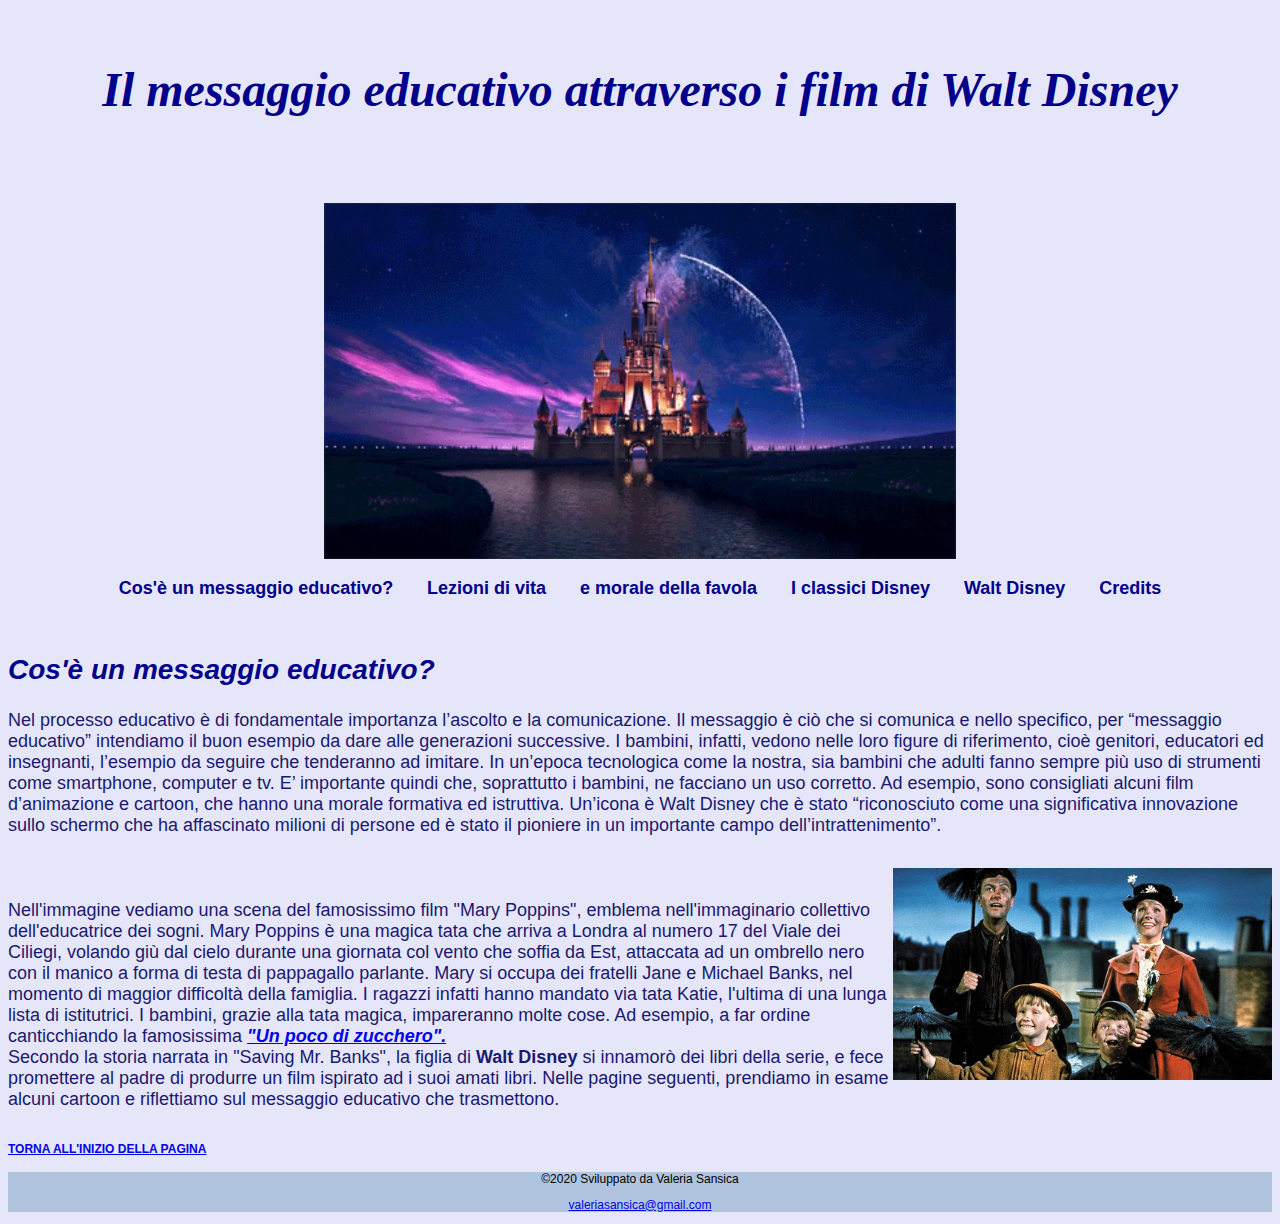
<file: DisneySample/index.html>
<html>
	<head>
		<meta charset="UTF-8">
			<title>Il messaggio educativo attraverso i film di Walt Disney</title>
				<link rel="stylesheet" href="stile.css" type="text/css" media="all">
					<style>
					h2 {
						text-align: left; 
						fontfamily: verdana; 
						font-size: 28px;
						color: #00008B;
					}
					#pcontentIndex {
						text-align: left; 
						color: #191970;
						font-size: 150%
					}
					#pCartoon {
						text-align: left; 
						color: #191970;
						font-family: verdana; 
						font-size: 28px
					}
					</style>
				</head>
				<body>
					<div id="intestazione">
						<h1 id="inizio" style="line-height: 3.4em">
							<i>
								<b>Il messaggio educativo attraverso i film di Walt Disney</b>
							</i>
						</h1>
						<a href="https://www.disney.it/" title="Vai al sito ufficiale Disney">
							<img src="Disney/cas1.gif" title="Castello Disney" alt="Castello Disney" width="50%" height="auto" align="middle">
							</a>
						</div>
						<div id="navigazione">
							<p>
								<h4>
									<a href="index.html#messaggioeducativo">Cos'è un messaggio educativo?</a>
									<a href="lezioni.html">Lezioni di vita</a>
									<a href="morale.html">e morale della favola</a>
									<a href="classicidisney.html">I classici Disney</a>
									<a href="waltdisney.html">Walt Disney</a>
									<a href="credits.html">Credits</a>
								</h4>
							</p>
						</div>
						<br>
							<h2 id="messaggioeducativo">
								<i> Cos'è un messaggio educativo? </i>
							</h2>
							<p id="pcontentIndex">Nel processo educativo è di fondamentale importanza l’ascolto e la comunicazione. Il messaggio è ciò che si comunica e nello specifico, per “messaggio educativo” intendiamo il buon esempio da dare alle generazioni successive. I bambini, infatti, vedono nelle loro figure di riferimento, cioè genitori, educatori ed insegnanti, l’esempio da seguire che tenderanno ad imitare. In un’epoca tecnologica come la nostra, sia bambini che adulti fanno sempre più uso di strumenti come smartphone, computer e tv. E’ importante quindi che, soprattutto i bambini, ne facciano un uso corretto. Ad esempio, sono consigliati alcuni film d’animazione e cartoon, che hanno una morale formativa ed istruttiva.
				Un’icona è Walt Disney che è stato “riconosciuto come una significativa innovazione sullo schermo che ha affascinato milioni di persone ed è stato il pioniere in un importante campo dell’intrattenimento”.</p>
							<div>
								<br>
									<img src="Disney/mary.jpg" title="Mary Poppins" alt="Mary Poppins" width="30%" height="auto" align="right">
									</br>
								</div>
								<p id="pcontentIndex">Nell'immagine vediamo una scena del famosissimo film "Mary Poppins", emblema nell'immaginario collettivo dell'educatrice dei sogni.
						Mary Poppins è una magica tata che arriva a Londra al numero 17 del Viale dei Ciliegi, volando giù dal cielo durante una giornata col vento che soffia da Est, attaccata ad un ombrello nero con il manico a forma di testa di pappagallo parlante. Mary si occupa dei fratelli Jane e Michael Banks, nel momento di maggior difficoltà della famiglia. I ragazzi infatti hanno mandato via tata Katie, l'ultima di una lunga lista di istitutrici.
						I bambini, grazie alla tata magica, impareranno molte cose. Ad esempio, a far ordine canticchiando la famosissima 
									<b>
										<i>
											<a href="https://www.youtube.com/watch?v=mrDOc7DaBJk&t=134s"> "Un poco di zucchero".</b>
										</i>
									</a>
									<br>Secondo la storia narrata in "Saving Mr. Banks", la figlia di <b> Walt Disney </b> si innamorò dei libri della serie, e fece promettere al padre di produrre un film ispirato ad i suoi amati libri. 
							Nelle pagine seguenti, prendiamo in esame alcuni cartoon e riflettiamo sul messaggio educativo che trasmettono.</br>
								</p>
								<p>
									<h4>
										<br>
											<a href="index.html#inizio">
												<b>TORNA ALL'INIZIO DELLA PAGINA</b>
											</a>
										</h4>
									</p>
									<div class="piedipagina">
										<p>©2020 Sviluppato da Valeria Sansica</p>
										<p><a href="mailto:valeriasansica@gmail.com">valeriasansica@gmail.com</a></p>
									</div>
								</body>
							</html>
</file>
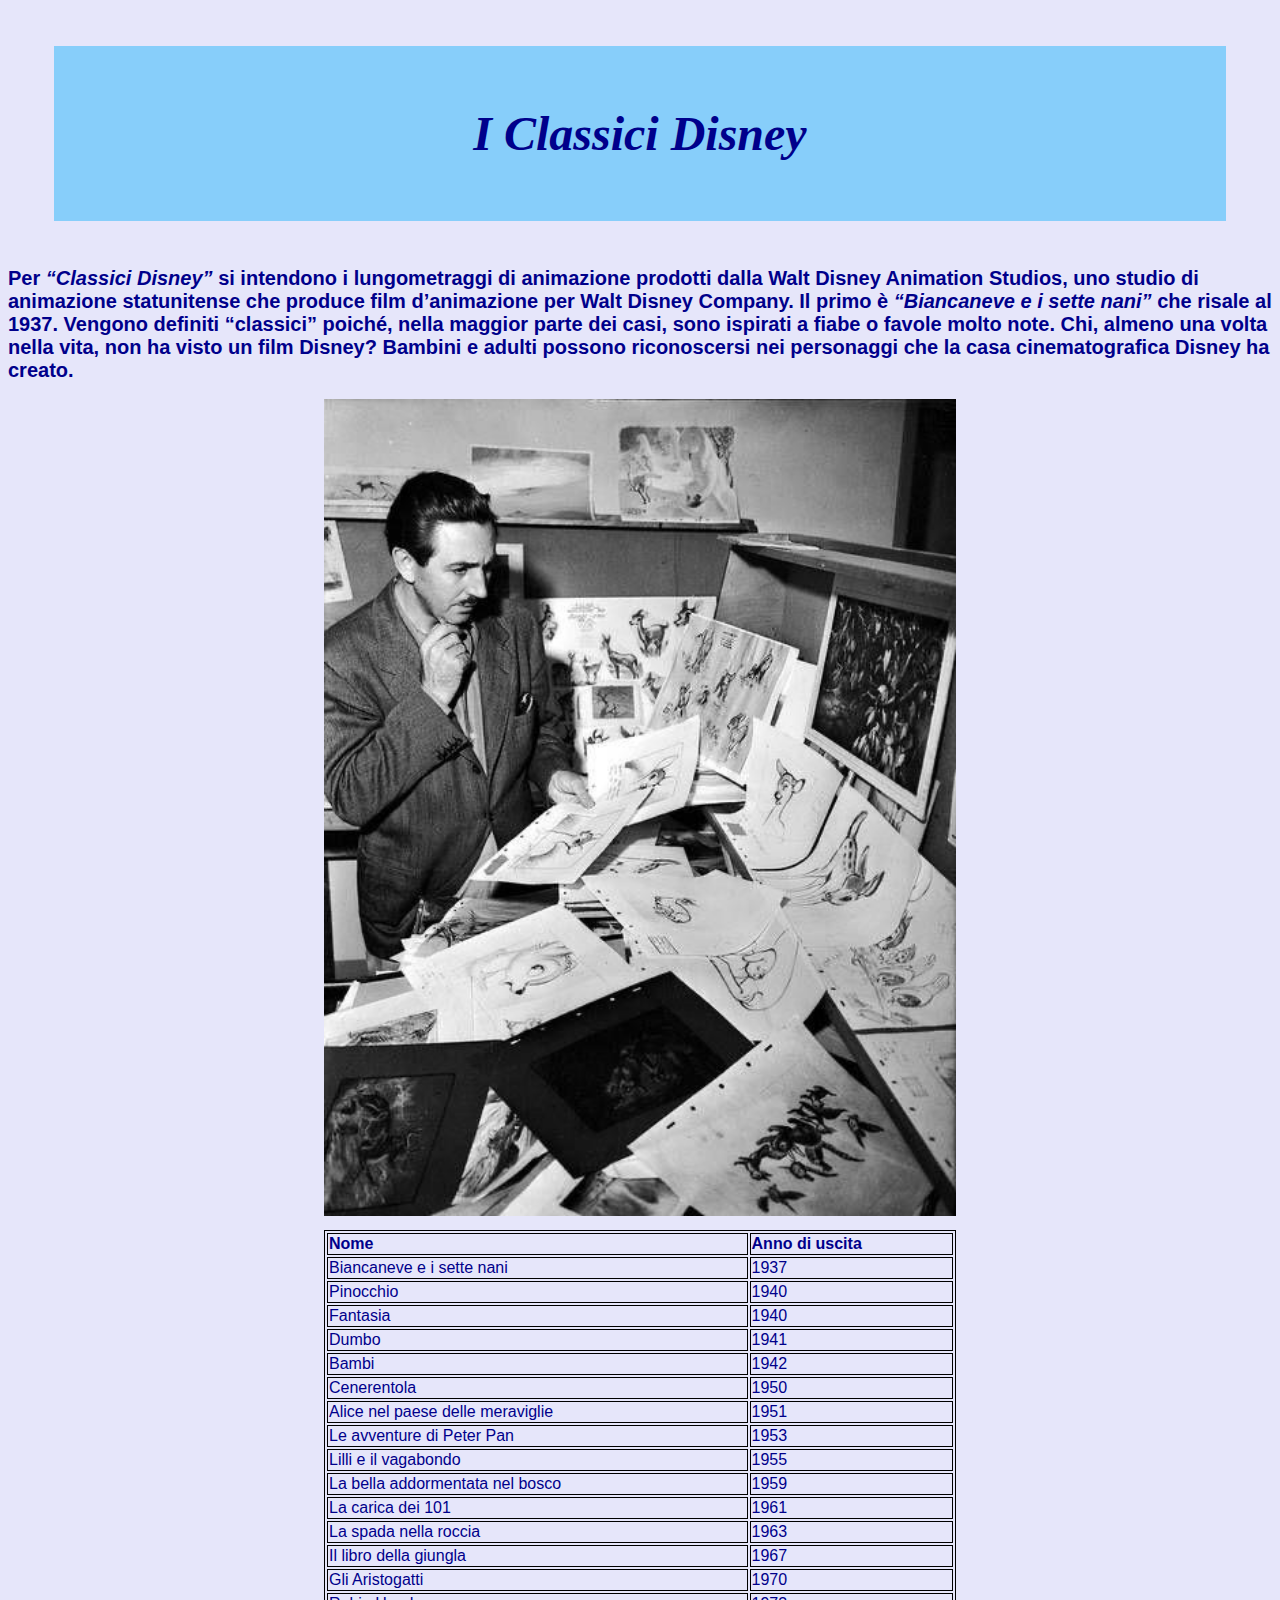
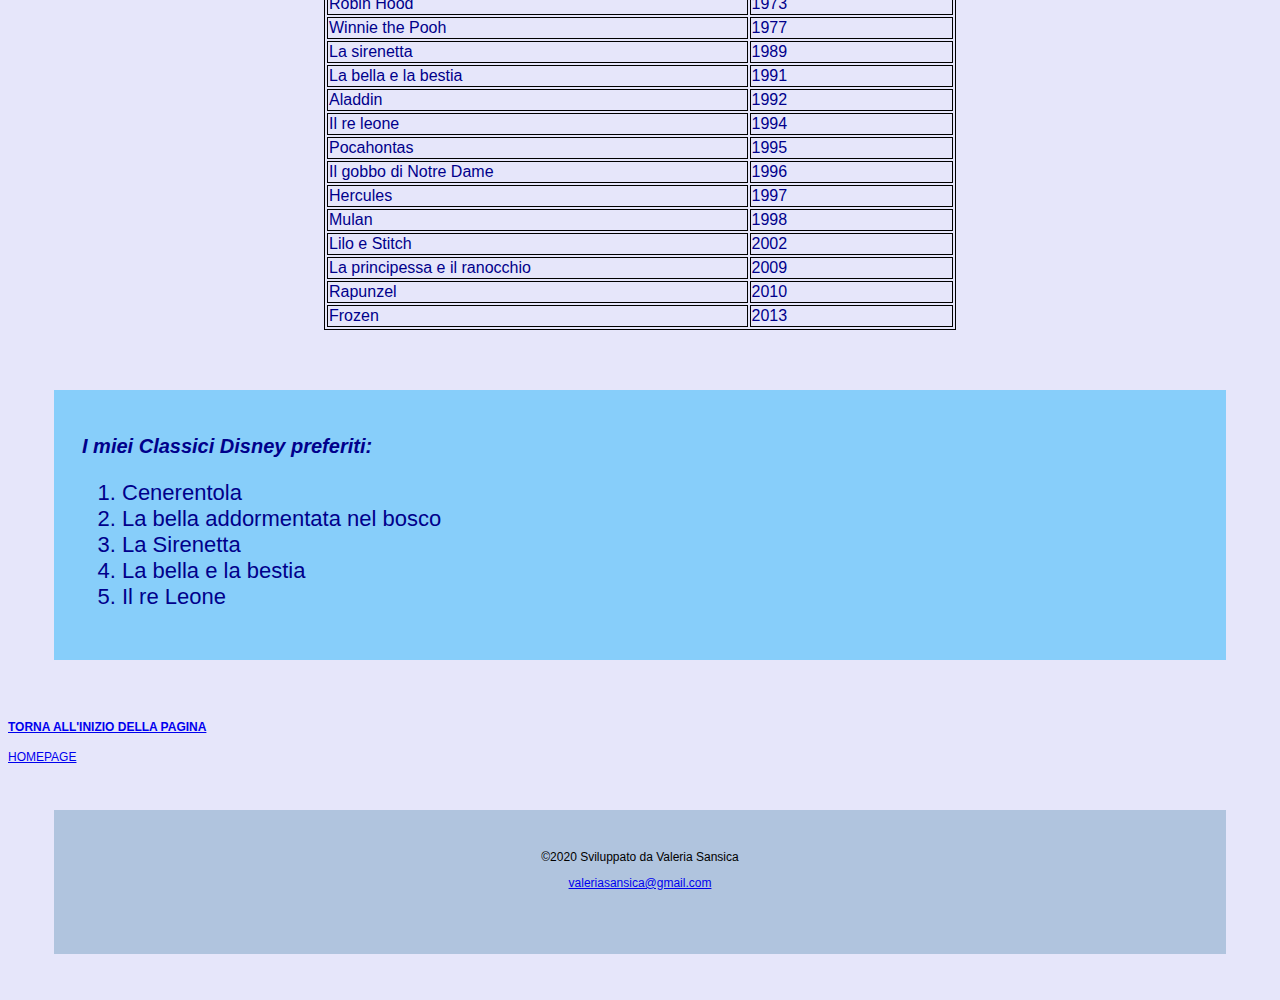
<file: DisneySample/classicidisney.html>
<html>
	<head>
		<meta charset="UTF-8">
			<title>I Classici Disney</title>
			<link rel="stylesheet" href="stile.css" type="text/css" media="all">
				<style>
				h2 {
					font-size: 20px;
					text-align: left;
					color:  #00008B;
				}
			  div {
				background-color: lightskyblue;
				margin: 46px;
				padding: 28px;
			  }
			  .classici {
				font-size: 22px;
				background-color: lightskyblue;
				color: #00008B;
			  }
			  table {
					width: 50%;
					margin-left: auto;
					margin-right: auto;
					text-align: left; 
					border-style: solid;
					border: 1px solid black;
					color: #00008B;
				}
				th, td {
					border: 1px solid black;
				}
				.piedipaginaClassici {
				  position: relative;
				  width: width: 1184px;
				  background-color: lightsteelblue;
				  text-align: center;
				  height: 10%
				}
				</style>
			</head>
			<body>
			<div id="intestazione">
				<h1 id="inizio" style="font-size: 48px ; text-align: center; color: #00008B; fontfamily: verdana">
					<i>
						<b>I Classici Disney</i>
					</b>
				</h1>
			</div>
				<h2>
					 Per <i>
						<b> “Classici Disney” </i>
					</b> si intendono i lungometraggi di animazione prodotti dalla Walt Disney Animation Studios, uno studio di animazione statunitense che produce film d’animazione per Walt Disney Company. Il primo è <i>
						<b> “Biancaneve e i sette nani” </i>
					</b> che risale al 1937. Vengono definiti “classici” poiché, nella maggior parte dei casi, sono ispirati a fiabe o favole molto note.
Chi, almeno una volta nella vita, non ha visto un film Disney? Bambini e adulti possono riconoscersi nei personaggi che la casa cinematografica Disney ha creato.
				</h2>
				<img src="Disney/walt2.jpg" style="width: 50%; float: center; margin-left: 25%;" title="Walt Disney" alt="Walt Disney">
					<br>
					<br>
							<table>
									<tr>
										<th>Nome</th>
										<th>Anno di uscita</th>
									</tr>
									<tr>
										<td>Biancaneve e i sette nani</td>
										<td>1937</td>
									</tr>
									<tr>
										<td>Pinocchio</td>
										<td>1940</td>
									</tr>
									<tr>
										<td>Fantasia</td>
										<td>1940</td>
									</tr>
									<tr>
										<td>Dumbo</td>
										<td>1941</td>
									</tr>
									<tr>
										<td>Bambi</td>
										<td>1942</td>
									</tr>
									<tr>
										<td>Cenerentola</td>
										<td>1950</td>
									</tr>
									<tr>
										<td>Alice nel paese delle meraviglie</td>
										<td>1951</td>
									</tr>
									<tr>
										<td>Le avventure di Peter Pan</td>
										<td>1953</td>
									</tr>
									<tr>
										<td>Lilli e il vagabondo</td>
										<td>1955</td>
									</tr>
									<tr>
										<td>La bella addormentata nel bosco</td>
										<td>1959</td>
									</tr>
									<tr>
										<td>La carica dei 101</td>
										<td>1961</td>
									</tr>
									<tr>
										<td>La spada nella roccia</td>
										<td>1963</td>
									</tr>
									<tr>
										<td>Il libro della giungla</td>
										<td>1967</td>
									</tr>
									<tr>
										<td>Gli Aristogatti</td>
										<td>1970</td>
									</tr>
									<tr>
										<td>Robin Hood</td>
										<td>1973</td>
									</tr>
									<tr>
										<td>Winnie the Pooh</td>
										<td>1977</td>
									</tr>
									<tr>
										<td>La sirenetta</td>
										<td>1989</td>
									</tr>
									<tr>
										<td>La bella e la bestia</td>
										<td>1991</td>
									</tr>
									<tr>
										<td>Aladdin</td>
										<td>1992</td>
									</tr>
									<tr>
										<td>Il re leone</td>
										<td>1994</td>
									</tr>
									<tr>
										<td>Pocahontas</td>
										<td>1995</td>
									</tr>
									<tr>
										<td>Il gobbo di Notre Dame</td>
										<td>1996</td>
									</tr>
									<tr>
										<td>Hercules</td>
										<td>1997</td>
									</tr>
									<tr>
										<td>Mulan</td>
										<td>1998</td>
									</tr>
									<tr>
										<td>Lilo e Stitch</td>
										<td>2002</td>
									</tr>
									<tr>
										<td>La principessa e il ranocchio</td>
										<td>2009</td>
									</tr>
									<tr>
										<td>Rapunzel</td>
										<td>2010</td>
									</tr>
									<tr>
										<td>Frozen</td>
										<td>2013</td>
									</tr>
									</table>
										<br>
											<div class="classici">
												<h2>
													<i>
														<b> I miei Classici Disney preferiti: </i>
													</b>
												</h2>
												<ol>
													<li>Cenerentola</li>
													<li>La bella addormentata nel bosco</li>
													<li>La Sirenetta </li>
													<li>La bella e la bestia</li>
													<li>Il re Leone</li>
												</ol>
											</div>
											<p>
												<h4>
													<br>
														<a href="classicidisney.html#inizio">
															<b>TORNA ALL'INIZIO DELLA PAGINA</b>
														</a>
													</h4>
												</p>
												<a href="index.html">HOMEPAGE</a>
												<div class="piedipaginaClassici">
													<p>©2020 Sviluppato da Valeria Sansica</p>
													<p><a href="mailto:valeriasansica@gmail.com">valeriasansica@gmail.com</a></p>
												</div>
											</body>
										</html>
</file>
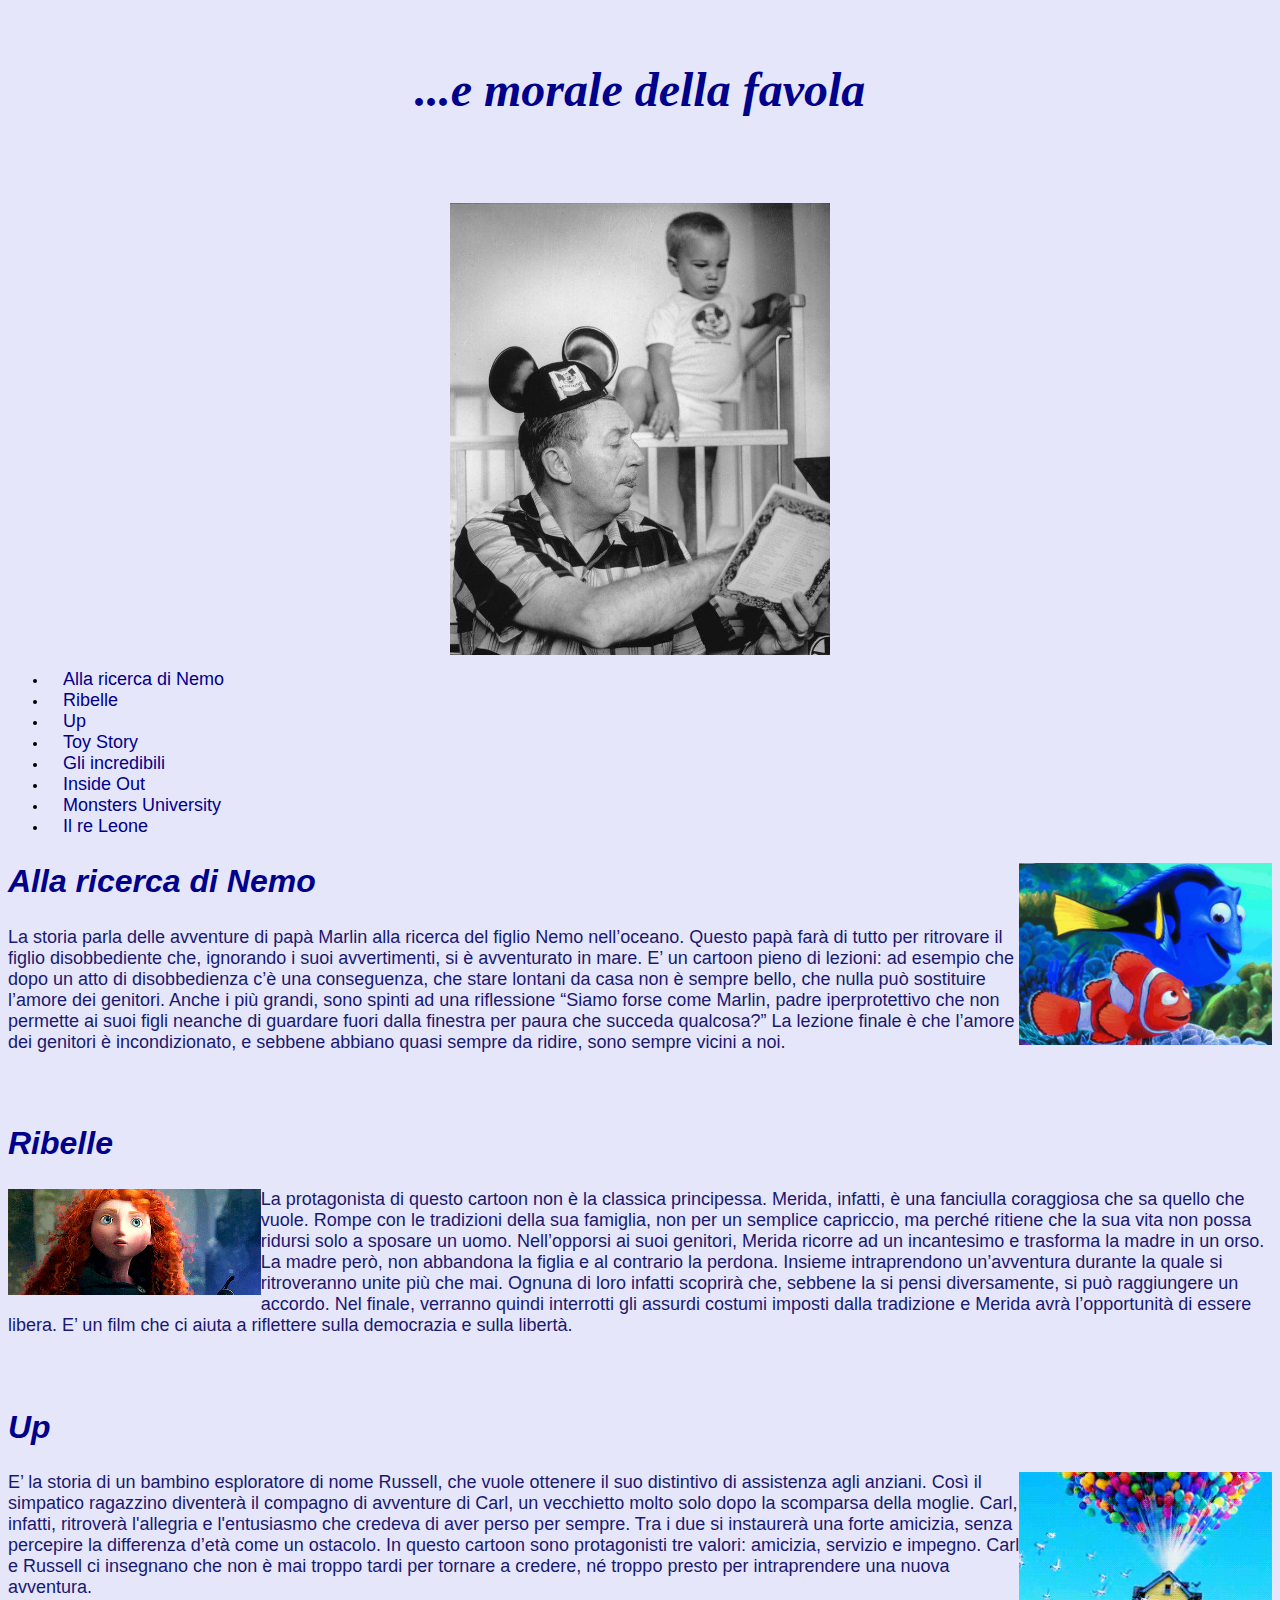
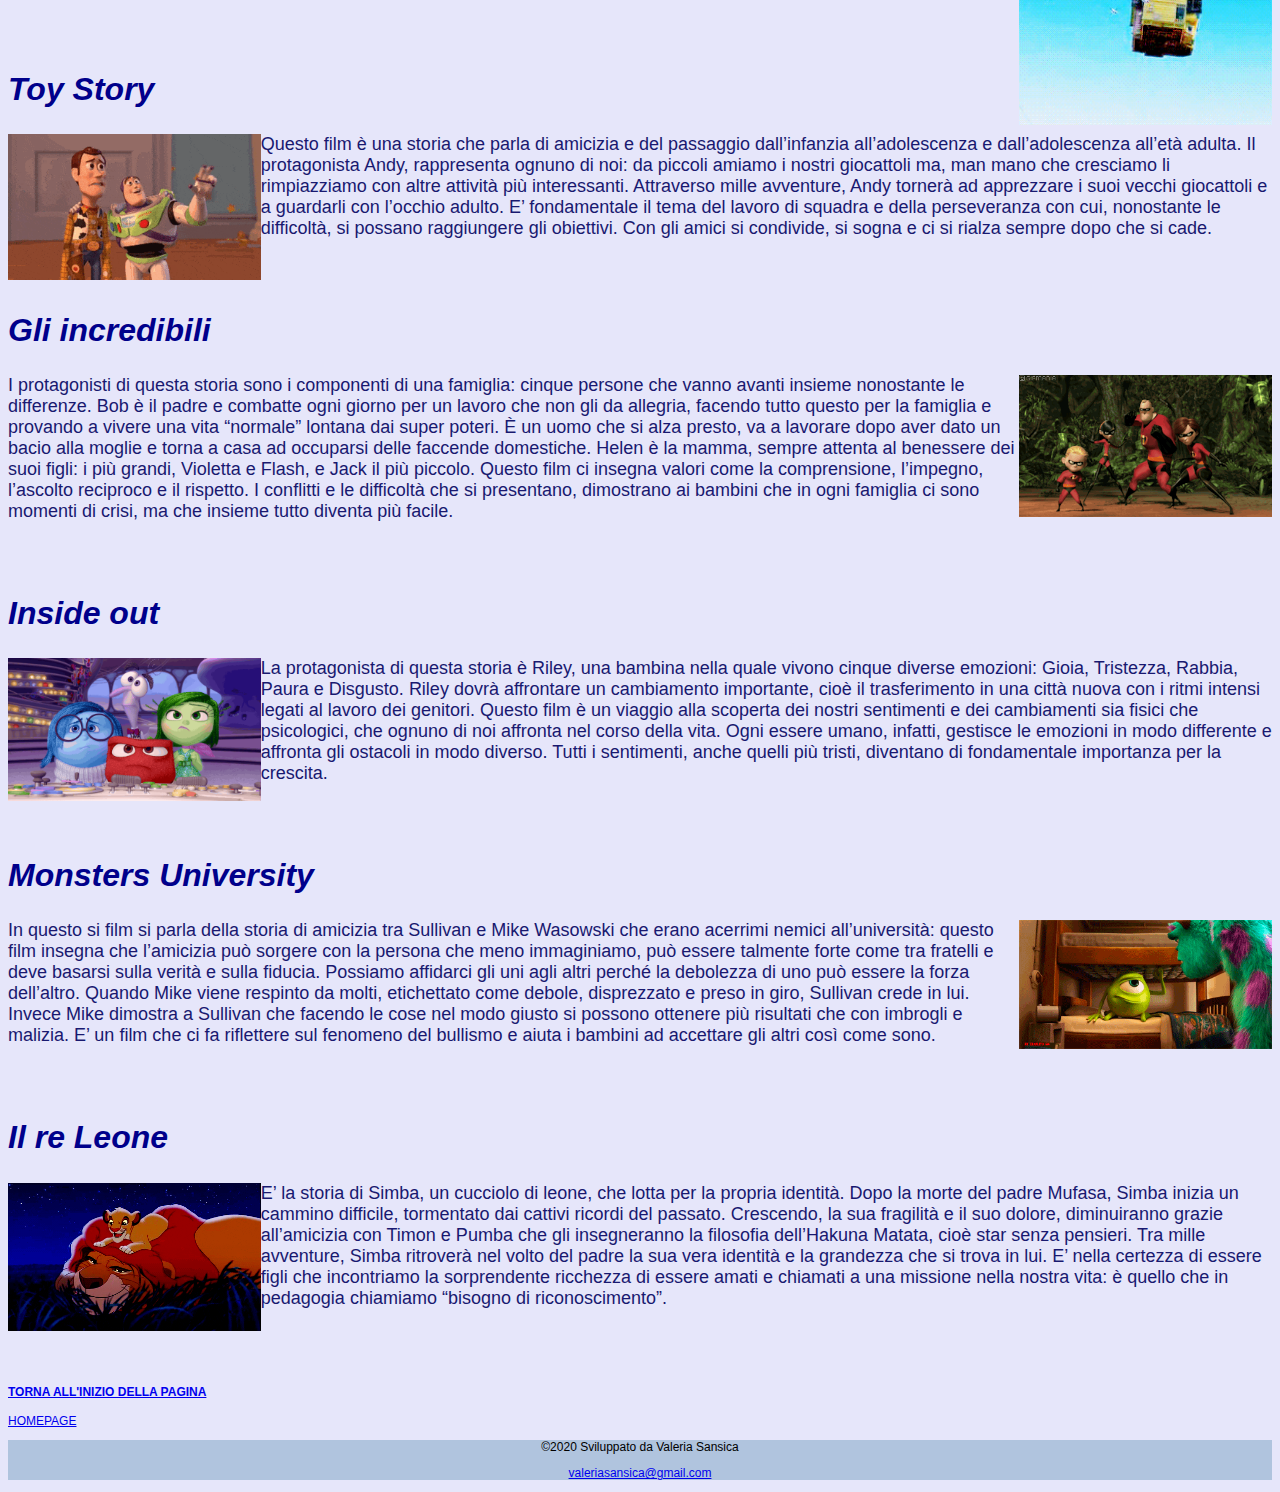
<file: DisneySample/morale.html>
<html>
	<head>
		<meta charset="UTF-8">
			<title>Morale della favola</title>
			<link rel="stylesheet" href="stile.css" type="text/css" media="all">
				<style>
				h2 {
					font-size: 32px;
					text-align: left;
					color: #00008B;
				}
				ul {
				  text-align: left;
				}
				#pcontent {
					font-size: 150%; 
					color: #191970 ; 
					text-align: left;
				}

				</style>
			</head>
			<body>
				<div id="intestazione">
					<h1 id="inizio" style="line-height: 3.4em">
						<i>
							<b>...e morale della favola</i>
						</b>
					</h1>
					<img src="Disney/topowalt.jpg" width="30%" width="50%" height="auto" align="middle">
					</div>
					<div id="navigazione">
					<ul>
						<li>
						<a href="#allaricercadinemo"> Alla ricerca di Nemo</a>
						</li> 
						<li> 
						<a href="#ribelle">Ribelle</a>
						</li> 
						<li>
						<a href="#up">Up</a>
						</li> 
						<li>
						<a href="#toystory">Toy Story</a>
						</li>
						<li>
						<a href="#gliincredibili">Gli incredibili</a>
						</li>
						<li>
						<a href="#insideout">Inside Out</a>
						</li>
						<li>
						<a href="#monstersuniversity">Monsters University</a>
						</li> 
						<li>
						<a href="#ilreleone">Il re Leone</a>
						</li>
						</ul>
						</div>
						<h2 id="allaricercadinemo">
							<i>
								<b>Alla ricerca di Nemo</i>
							</b> 
							<img src="Disney/nemo.gif" class="imgDestra" title="Alla ricerca di Nemo" alt="Alla ricerca di Nemo">
							</h2>
							<p id="pcontent">
La storia parla delle avventure di papà Marlin alla ricerca del figlio Nemo nell’oceano. Questo papà farà di tutto per ritrovare il figlio disobbediente che, ignorando i suoi avvertimenti, si è avventurato in mare. E’ un cartoon pieno di lezioni: ad esempio che dopo un atto di disobbedienza c’è una conseguenza, che stare lontani da casa non è sempre bello, che nulla può sostituire l’amore dei genitori. Anche i più grandi, sono spinti ad una riflessione “Siamo forse come Marlin, padre iperprotettivo che non permette ai suoi figli neanche di guardare fuori dalla finestra per paura che succeda qualcosa?” La lezione finale è che l’amore dei genitori è incondizionato, e sebbene abbiano quasi sempre da ridire, sono sempre vicini a noi.
							</p>
							<br>
							</br>
							<h2 id="ribelle">
								<i>
									<b>Ribelle </i>
								</b>
							</h2>
							<img src="Disney/ribelle.gif" class="imgSinistra" title="Ribelle" alt="Ribelle">
								<p id="pcontent">
La protagonista di questo cartoon non è la classica principessa. Merida, infatti, è una fanciulla coraggiosa che sa quello che vuole. Rompe con le tradizioni della sua famiglia, non per un semplice capriccio, ma perché ritiene che la sua vita non possa ridursi solo a sposare un uomo. Nell’opporsi ai suoi genitori, Merida ricorre ad un incantesimo e trasforma la madre in un orso. La madre però, non abbandona la figlia e al contrario la perdona. Insieme intraprendono un’avventura durante la quale si ritroveranno unite più che mai. Ognuna di loro infatti scoprirà che, sebbene la si pensi diversamente, si può raggiungere un accordo. Nel finale, verranno quindi interrotti gli assurdi costumi imposti dalla tradizione e Merida avrà l’opportunità di essere libera. E’ un film che ci aiuta a riflettere sulla democrazia e sulla libertà.
								</p>
								<br>
								</br>
								<h2 id="up">
									<i>
										<b>Up</i>
									</b>
								</h2>
								<img src="Disney/up.gif"class="imgDestra" title="Up" alt="Up">
									<p id="pcontent">
E’ la storia di un bambino esploratore di nome Russell, che vuole ottenere il suo distintivo di assistenza agli anziani. Così il simpatico ragazzino diventerà il compagno di avventure di Carl, un vecchietto molto solo dopo la scomparsa della moglie. Carl, infatti, ritroverà l'allegria e l'entusiasmo che credeva di aver perso per sempre. Tra i due si instaurerà una forte amicizia, senza percepire la differenza d’età come un ostacolo.  In questo cartoon sono protagonisti tre valori: amicizia, servizio e impegno. Carl e Russell ci insegnano che non è mai troppo tardi per tornare a credere, né troppo presto per intraprendere una nuova avventura. 
									</p>
									<br>
									</br>
									<h2 id="toystory">
										<i>
											<b>Toy Story</i>
										</b>
									</h2>
									<img src="Disney/toy.gif"class="imgSinistra" title="Toy Story" alt="Toy Story">
										<p id="pcontent">
Questo film è una storia che parla di amicizia e del passaggio dall’infanzia all’adolescenza e dall’adolescenza all’età adulta. Il protagonista Andy, rappresenta ognuno di noi: da piccoli amiamo i nostri giocattoli ma, man mano che cresciamo li rimpiazziamo con altre attività più interessanti. Attraverso mille avventure, Andy tornerà ad apprezzare i suoi vecchi giocattoli e a guardarli con l’occhio adulto. E’ fondamentale il tema del lavoro di squadra e della perseveranza con cui, nonostante le difficoltà, si possano raggiungere gli obiettivi. Con gli amici si condivide, si sogna e ci si rialza sempre dopo che si cade.
										</p>
										<br>
										</br>
										<h2 id="gliincredibili">
											<i>
												<b>Gli incredibili </i>
											</b>
										</h2>
										<img src="Disney/incredibili.gif"class="imgDestra" title="Gli incredibili" alt="Gli incredibili">
											<p id="pcontent">
I protagonisti di questa storia sono i componenti di una famiglia: cinque persone che vanno avanti insieme nonostante le differenze. Bob è il padre e combatte ogni giorno per un lavoro che non gli da allegria, facendo tutto questo per la famiglia e provando a vivere una vita “normale” lontana dai super poteri. È un uomo che si alza presto, va a lavorare dopo aver dato un bacio alla moglie e torna a casa ad occuparsi delle faccende domestiche. Helen è la mamma, sempre attenta al benessere dei suoi figli: i più grandi, Violetta e Flash, e Jack il più piccolo. Questo film ci insegna valori come la comprensione, l’impegno, l’ascolto reciproco e il rispetto. I conflitti e le difficoltà che si presentano, dimostrano ai bambini che in ogni famiglia ci sono momenti di crisi, ma che insieme tutto diventa più facile.
											</p>
											<br>
											</br>
											<h2 id="insideout">
												<i>
													<b>Inside out</i>
												</b> 
											</h2>
											<img src="Disney/inside.gif"class="imgSinistra" title="Inside out" alt="Inside out">
												<p id="pcontent">
La protagonista di questa storia è Riley, una bambina nella quale vivono cinque diverse emozioni: Gioia, Tristezza, Rabbia, Paura e Disgusto. Riley dovrà affrontare un cambiamento importante, cioè il trasferimento in una città nuova con i ritmi intensi legati al lavoro dei genitori. Questo film è un viaggio alla scoperta dei nostri sentimenti e dei cambiamenti sia fisici che psicologici, che ognuno di noi affronta nel corso della vita.
Ogni essere umano, infatti,  gestisce le emozioni in modo differente e affronta gli ostacoli in modo diverso. Tutti i sentimenti, anche quelli più tristi, diventano di fondamentale importanza per la crescita.
												</p>
												<br>
												</br>
												<h2 id="monstersuniversity">
													<i>
														<b>Monsters University  </i>
													</b> 
												</h2>
												<img src="Disney/monsters.gif" class="imgDestra" title="Monsters University" alt=="Monsters University">
													<p id="pcontent">
In questo si film si parla della storia di amicizia tra Sullivan e Mike Wasowski che erano acerrimi nemici all’università: questo film insegna che l’amicizia può sorgere con la persona che meno immaginiamo, può essere talmente forte come tra fratelli e deve basarsi sulla verità e sulla fiducia. Possiamo affidarci gli uni agli altri perché la debolezza di uno può essere la forza dell’altro. Quando Mike viene respinto da molti, etichettato come debole, disprezzato e preso in giro, Sullivan crede in lui. Invece Mike dimostra a Sullivan che facendo le cose nel modo giusto si possono ottenere più risultati che con imbrogli e malizia. E’ un film che ci fa riflettere sul fenomeno del bullismo e aiuta i bambini ad accettare gli altri così come sono.
													</p>
													<br>
													</br>
													<h2 id="ilreleone">
														<i>
															<b>Il re Leone </i>
														</b> 
														</h2>
														<img src="Disney/releone.gif" class="imgSinistra" title="Il Re Leone" alt="Il Re Leone">
														<p id="pcontent">
E’ la storia di Simba, un cucciolo di leone, che lotta per la propria identità. Dopo la morte del padre Mufasa, Simba inizia un cammino difficile, tormentato dai cattivi ricordi del passato. Crescendo, la sua fragilità e il suo dolore, diminuiranno grazie all’amicizia con Timon e Pumba che gli insegneranno la filosofia dell’Hakuna Matata, cioè star senza pensieri. Tra mille avventure, Simba ritroverà nel volto del padre la sua vera identità e la grandezza che si trova in lui. E’ nella certezza di essere figli che incontriamo la sorprendente ricchezza di essere amati e chiamati a una missione nella nostra vita: è quello che in pedagogia chiamiamo “bisogno di riconoscimento”.
														</p>
														<br>
														</br>
														<p>
															<h4>
																<br>
																	<a href="morale.html#inizio">
																		<b>TORNA ALL'INIZIO DELLA PAGINA</b>
																	</a>
																</h4>
															</p>
															<a href="index.html">HOMEPAGE</a>
															<div class="piedipagina">
																<p>©2020 Sviluppato da Valeria Sansica</p>
																<p><a href="mailto:valeriasansica@gmail.com">valeriasansica@gmail.com</a></p>
															</div>
														</body>
													</html>
</file>
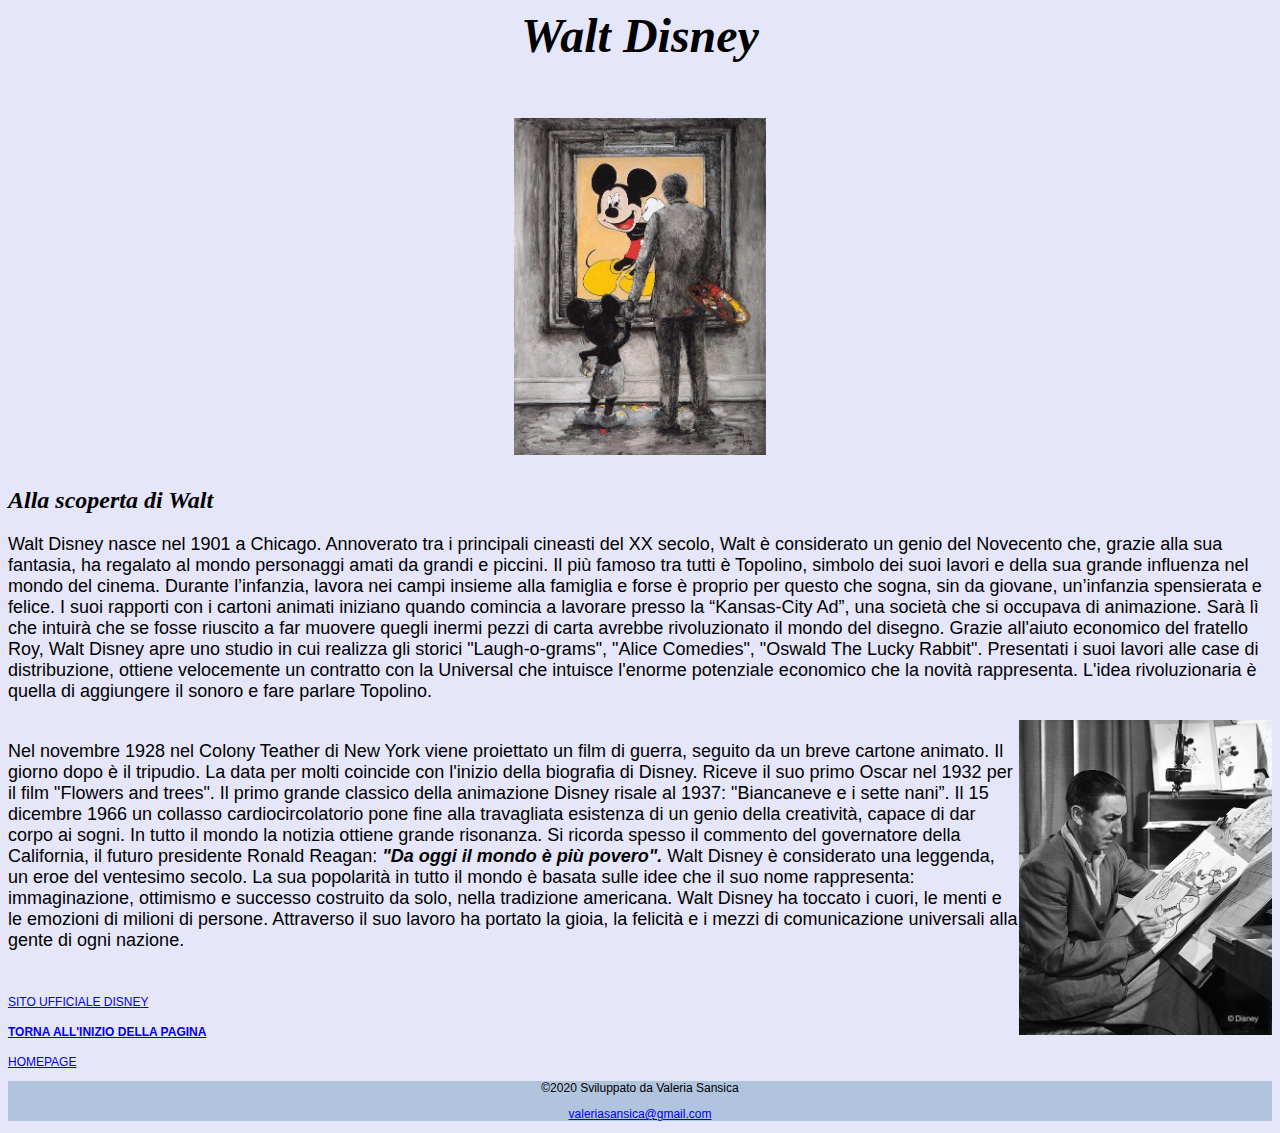
<file: DisneySample/waltdisney.html>
<html>
	<head>
		<meta charset="UTF-8">
			<title>I Classici Disney</title>
			<link rel="stylesheet" href="stile.css" type="text/css" media="all">
				<style>
				#intestazioneWaltDisney {
					text-align: center; 
					color: black; 
					font-family: edwardian script bold;
					font-size: 36px;
				 }
				#pcontent {
					font-size: 150%; 
					text-align: left;
				}
				</style>
			</head>
			<body>
			<div id="intestazioneWaltDisney">
				<h1 id="inizio">
					<i>
						<b>Walt Disney</i>
					</b>
					<div>
						<br>
							<img src="Disney/walt.jpg" class="imgCentro" title="Walt Disney" alt="Walt Disney"> 
						</div>
					</h1>
				</div>
					<h2 style="text-align:left; color:black; font-family:verdana; font-size: 24px">
						<i> Alla scoperta di Walt </i>
					</h2>
					<p id ="pcontent">Walt Disney nasce nel 1901 a Chicago. Annoverato tra i principali cineasti del XX secolo, Walt è considerato un genio del Novecento che, grazie alla sua fantasia, ha regalato al mondo personaggi amati da grandi e piccini. Il più famoso tra tutti è Topolino, simbolo dei suoi lavori e della sua grande influenza nel mondo del cinema.
Durante l’infanzia, lavora nei campi insieme alla famiglia e forse è proprio per questo che sogna, sin da giovane, un’infanzia spensierata e felice. I suoi rapporti con i cartoni animati iniziano quando comincia a lavorare presso la “Kansas-City Ad”, una società che si occupava di animazione. Sarà lì che intuirà che se fosse riuscito a far muovere quegli inermi pezzi di carta avrebbe rivoluzionato il mondo del disegno. 
Grazie all'aiuto economico del fratello Roy, Walt Disney apre uno studio in cui realizza gli storici "Laugh-o-grams", "Alice Comedies", "Oswald The Lucky Rabbit". Presentati i suoi lavori alle case di distribuzione, ottiene velocemente un contratto con la Universal che intuisce l'enorme potenziale economico che la novità rappresenta. L'idea rivoluzionaria è quella di aggiungere il sonoro e fare parlare Topolino.
					</p>
					<img src="Disney/walt1.jpg" class="imgDestra" title="Walt Disney" alt="Walt Disney">
						<p id ="pcontent">
							<br>
Nel novembre 1928 nel Colony Teather di New York viene proiettato un film di guerra, seguito da un breve cartone animato. Il giorno dopo è il tripudio. La data per molti coincide con l'inizio della biografia di Disney. Riceve il suo primo Oscar  nel 1932 per il film "Flowers and trees". Il primo grande classico della animazione Disney risale al 1937: "Biancaneve e i sette nani”.
Il 15 dicembre 1966 un collasso cardiocircolatorio pone fine alla travagliata esistenza di un genio della creatività, capace di dar corpo ai sogni. In tutto il mondo la notizia ottiene grande risonanza.
Si ricorda spesso il commento del governatore della California, il futuro presidente Ronald Reagan: <i>
									<b> "Da oggi il mondo è più povero". </i>
								</b>
Walt Disney è considerato una leggenda, un eroe del ventesimo secolo. La sua popolarità in tutto il mondo è basata sulle idee che il suo nome rappresenta: immaginazione, ottimismo e successo costruito da solo, nella tradizione americana. Walt Disney ha toccato i cuori, le menti e le emozioni di milioni di persone. Attraverso il suo lavoro ha portato la gioia, la felicità e i mezzi di comunicazione universali alla gente di ogni nazione.
							</p>
							<br>
							<p>
								<a href="https://disney.it/"> SITO UFFICIALE DISNEY  </a>
							<h4>
									<a href="waltdisney.html#inizio">
										<b>TORNA ALL'INIZIO DELLA PAGINA</b>
									</a>
								</h4>
								</p>
							<a href="index.html">HOMEPAGE</a>
							<br>
							<div class="piedipagina">
								<p>©2020 Sviluppato da Valeria Sansica</p>
								<p><a href="mailto:valeriasansica@gmail.com">valeriasansica@gmail.com</a></p>
							</div>
						</body>
					</html>
</file>
<file: DisneySample/stile.css>
#intestazione {
    font-size: 14px;
    font-family: edwardian script bold;
    text-align: center;
    color: #00008B;
}

#navigazione {
  font-size: 14px;
  text-align: center;
}

#navigazione a {
  color: #00008B;
  text-decoration: none;
  margin: 15px;
  font-size: 18px;
}

#navigazione a:hover {
  color: #000;
  text-decoration: none;
  font-weight: bold;
  background-color: orchid;
  font-size: 18px;
}

.imgSinistra {
	width : 20%;
    float: left;
}

.imgDestra {
	width : 20%; 
    float: right;
}

.imgCentro {
	width: 20%;
}

.centro {
  display: block;
  margin-left: auto;
  margin-right: auto
}

.piedipagina {
  position: relative;
  width: 100%;
  background-color: lightsteelblue;
  text-align: center;
}

h1 {
	font-size: 48px;
}

body {
  font-family: Arial,Helvetica,sans-serif;
  font-size: 12px;
  text-align: justify;
  background-color: lavender;
}
</file>
